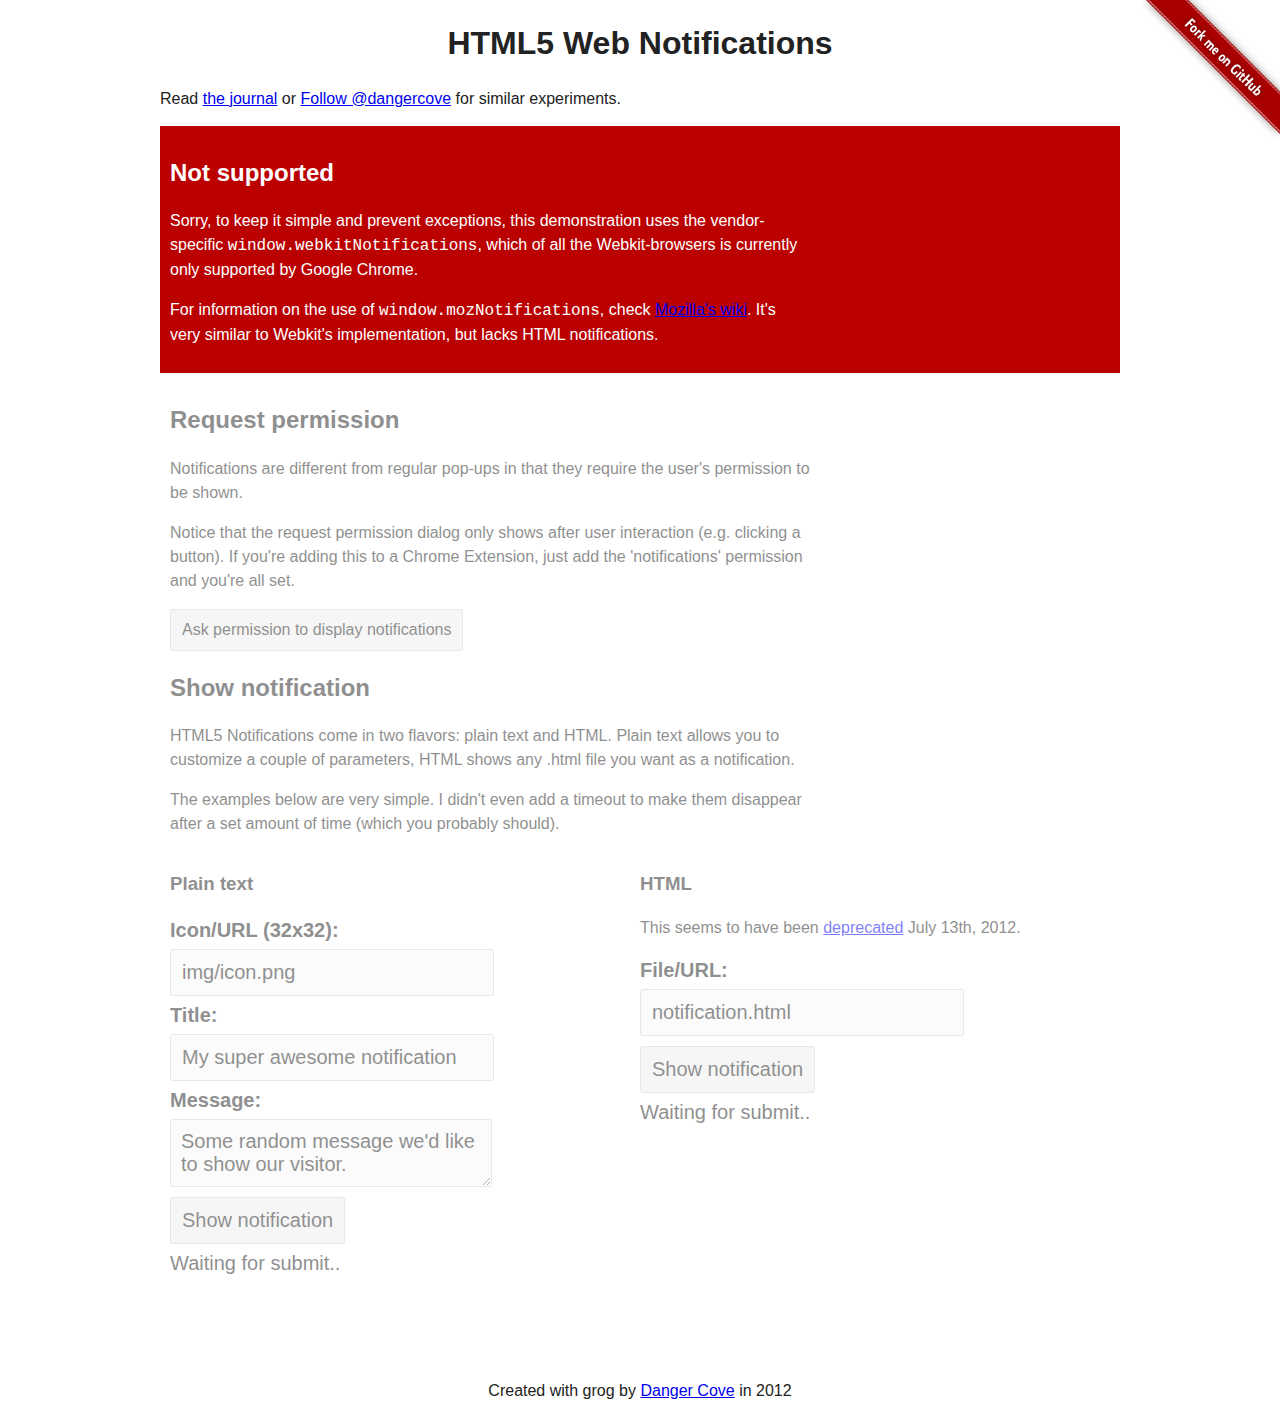
<file: index.html>
<!doctype html>
<!--[if lt IE 7]> <html class="no-js lt-ie9 lt-ie8 lt-ie7" lang="en"> <![endif]-->
<!--[if IE 7]>    <html class="no-js lt-ie9 lt-ie8" lang="en"> <![endif]-->
<!--[if IE 8]>    <html class="no-js lt-ie9" lang="en"> <![endif]-->
<!--[if gt IE 8]><!--> <html class="no-js" lang="en"> <!--<![endif]-->
<head>
  <meta charset="utf-8">

  <meta http-equiv="X-UA-Compatible" content="IE=edge,chrome=1">

  <title>HTML5 Web Notifications demo by Danger Cove</title>
  <meta name="description" content="This tiny website demonstrates the use of HTML5 notifications.">

  <meta name="viewport" content="width=device-width">

  <!-- Place favicon.ico and apple-touch-icon.png in the root directory: mathiasbynens.be/notes/touch-icons -->
  <link rel="stylesheet" href="http://fonts.googleapis.com/css?family=Crimson+Text">
  <link rel="stylesheet" href="css/style.css">

  <script src="js/libs/modernizr-2.5.0.min.js"></script>
</head>
<body>
  <!--[if lt IE 7]><p class=chromeframe>Your browser is <em>ancient!</em> <a href="http://browsehappy.com/">Upgrade to a different browser</a> or <a href="http://www.google.com/chromeframe/?redirect=true">install Google Chrome Frame</a> to experience this site.</p><![endif]-->
  <a href="https://github.com/DangerCove/html5-notifications"><img style="position: absolute; top: 0; right: 0; border: 0;" src="img/forkme_right_red_aa0000.png" alt="Fork me on GitHub"></a>
  <header class="container">
    <h1>HTML5 Web Notifications</h1>
    <p>Read <a href="http://dangercove.com/blog">the journal</a> or <a href="https://twitter.com/dangercove" class="twitter-follow-button" data-show-count="false">Follow @dangercove</a> for similar experiments.</p>
  </header>
  <div id="content" role="main" class="container">
    <div id="not_supported">
      <h2>Not supported</h2>
      <p>Sorry, to keep it simple and prevent exceptions, this demonstration uses the vendor-specific <code>window.webkitNotifications</code>, which of all the Webkit-browsers is currently only supported by Google Chrome.</p>
      <p>For information on the use of <code>window.mozNotifications</code>, check <a href="https://wiki.mozilla.org/Services/Notifications/Push/API" target="_blank">Mozilla's wiki</a>. It's very similar to Webkit's implementation, but lacks HTML notifications.</p>
    </div>
    <div id="blocked">
      <h2>Blocked</h2>
      <p>Sorry, you've blocked notifications for this page. Copy the url below to your address bar, remove the block and try again :).</p>
      <input type="text" value="chrome://settings/contentExceptions#notifications">
    </div>
    <div id="supported">
      <section class="needs_support inactive">
      <h2>Request permission</h2>
        <p>Notifications are different from regular pop-ups in that they require the user's permission to be shown.</p>
        <p>Notice that the request permission dialog only shows after user interaction (e.g. clicking a button). If you're adding this to a Chrome Extension, just add the 'notifications' permission and you're all set.</p>
        <input id="ask_permission" type="button" value="Ask permission to display notifications">
      </section>
      <section class="needs_permission inactive">
        <h2>Show notification</h2>
        <p>HTML5 Notifications come in two flavors: plain text and HTML. Plain text allows you to customize a couple of parameters, HTML shows any .html file you want as a notification.</p>
        <p>The examples below are very simple. I didn't even add a timeout to make them disappear after a set amount of time (which you probably should).</p>
        <div class="notification_forms clearfix">
          <div id="plain_notification">
            <h3>Plain text</h3>
            <form id="plain_form" action="#" method="post">
              <fieldset>
                <label for="plain_icon">Icon/URL (32x32):</label>
                <input id="plain_icon" name="plain_icon" type="text" value="img/icon.png">
                <label for="plain_title">Title:</label>
                <input id="plain_title" name="plain_title" type="text" value="My super awesome notification">
                <label for="plain_message">Message:</label>
                <textarea id="plain_message" name="plain_message">Some random message we'd like to show our visitor.</textarea>
                <input id="plain_submit" name="plain_submit" type="submit" value="Show notification" class="submit">
                <div id="plain_debug" class="debug">Waiting for submit..<br></div>
              </fieldset>
            </form>
          </div>
          <div id="html_notification">
            <h3>HTML</h3>
            <p>This seems to have been <a href="https://code.google.com/p/chromium/issues/detail?id=137297">deprecated</a> July 13th, 2012.</p>
            <form id="html_form" action="#" method="post">
              <fieldset>
                <label for="html_file">File/URL:</label>
                <input id="html_file" name="html_file" type="text" value="notification.html">
                <input id="html_submit" name="html_submit" type="submit" value="Show notification" class="submit">
                <div id="html_debug" class="debug">Waiting for submit..<br></div>
              </fieldset>
            </form>
          </div>
        </div>
      </section>
    </div>
  </div>
  <footer class="container">
    <p>Created with grog by <a href="http://dangercove.com" target="_blank">Danger Cove</a> in 2012</p>
  </footer>

  <script src="//ajax.googleapis.com/ajax/libs/jquery/1.7.1/jquery.min.js"></script>
  <script>window.jQuery || document.write('<script src="js/libs/jquery-1.7.1.min.js"><\/script>')</script>

  <script src="js/plugins.js"></script>
  <script src="js/script.js"></script>

  <script>
    var _gaq=[['_setAccount','UA-27275793-4'],['_trackPageview']];
    (function(d,t){var g=d.createElement(t),s=d.getElementsByTagName(t)[0];
    g.src=('https:'==location.protocol?'//ssl':'//www')+'.google-analytics.com/ga.js';
    s.parentNode.insertBefore(g,s)}(document,'script'));
  </script>

  <script>!function(d,s,id){var js,fjs=d.getElementsByTagName(s)[0],p=/^http:/.test(d.location)?'http':'https';if(!d.getElementById(id)){js=d.createElement(s);js.id=id;js.src=p+'://platform.twitter.com/widgets.js';fjs.parentNode.insertBefore(js,fjs);}}(document, 'script', 'twitter-wjs');</script>

</body>
</html>
</file>
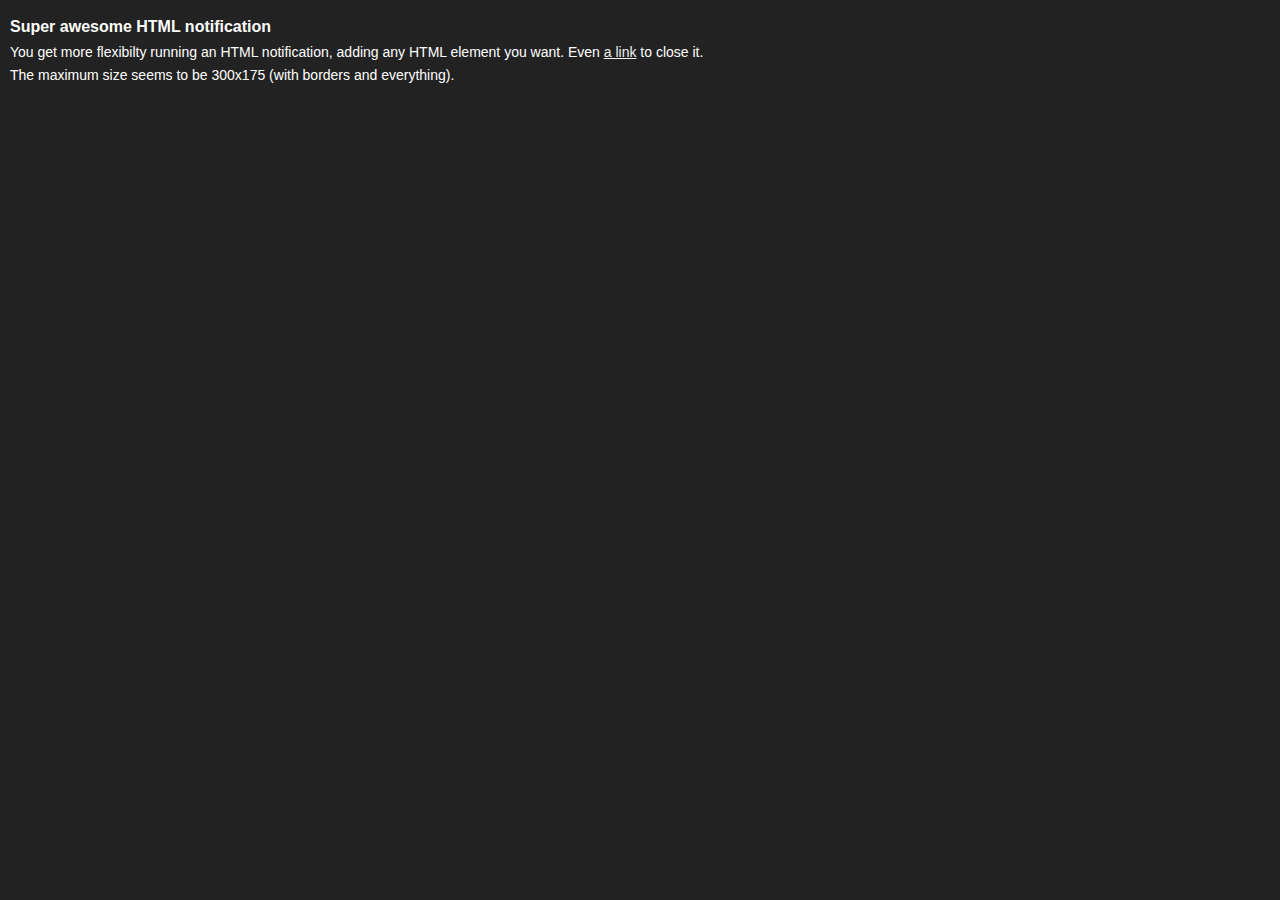
<file: notification.html>
<!doctype html>
<html>
  <head>
    <title>Notification by Danger Cove</title>
    <style>
      * { margin: 0; padding: 0; }
      body { padding: 10px; background: #222; color: #fff; font-family: Arial; font-size: 14px; }
      h1 { font-size: 16px; }
      h1, p { margin: 0.5em 0; }
      a { color: #eee; }
    </style>
    <script src="//ajax.googleapis.com/ajax/libs/jquery/1.7.1/jquery.min.js"></script>
    <script>
      $(document).ready(function() {
        $('#close').click(function(e) {
          e.preventDefault();
          window.close();
        });
      });
    </script>
  </head>
  <body>
    <h1>Super awesome HTML notification</h1>
    <p>You get more flexibilty running an HTML notification, adding any HTML element you want. Even <a href="#" id="close">a link</a> to close it.</p>
    <p>The maximum size seems to be 300x175 (with borders and everything).</p>
  </body>
</html>
</file>
<file: css/style.css>
article, aside, details, figcaption, figure, footer, header, hgroup, nav, section { display: block; }
audio, canvas, video { display: inline-block; *display: inline; *zoom: 1; }
audio:not([controls]) { display: none; }
[hidden] { display: none; }


html { font-size: 100%; -webkit-text-size-adjust: 100%; -ms-text-size-adjust: 100%; }

html, button, input, select, textarea { font-family: sans-serif; color: #222; }

body { margin: 0; font-size: 1em; line-height: 1.4; }


::-moz-selection { background: #fe57a1; color: #fff; text-shadow: none; }
::selection { background: #fe57a1; color: #fff; text-shadow: none; }


a { color: #00e; }
a:visited { color: #551a8b; }
a:hover { color: #06e; }
a:focus { outline: thin dotted; }

a:hover, a:active { outline: 0; }


abbr[title] { border-bottom: 1px dotted; }

b, strong { font-weight: bold; }

blockquote { margin: 1em 40px; }

dfn { font-style: italic; }

hr { display: block; height: 1px; border: 0; border-top: 1px solid #ccc; margin: 1em 0; padding: 0; }

ins { background: #ff9; color: #000; text-decoration: none; }

mark { background: #ff0; color: #000; font-style: italic; font-weight: bold; }

pre, code, kbd, samp { font-family: monospace, serif; _font-family: 'courier new', monospace; font-size: 1em; }

pre { white-space: pre; white-space: pre-wrap; word-wrap: break-word; }

q { quotes: none; }
q:before, q:after { content: ""; content: none; }

small { font-size: 85%; }

sub, sup { font-size: 75%; line-height: 0; position: relative; vertical-align: baseline; }
sup { top: -0.5em; }
sub { bottom: -0.25em; }


ul, ol { margin: 1em 0; padding: 0 0 0 40px; }
dd { margin: 0 0 0 40px; }
nav ul, nav ol { list-style: none; list-style-image: none; margin: 0; padding: 0; }


img { border: 0; -ms-interpolation-mode: bicubic; vertical-align: middle; }

svg:not(:root) { overflow: hidden; }


figure { margin: 0; }


form { margin: 0; }
fieldset { border: 0; margin: 0; padding: 0; }

label { cursor: pointer; }

legend { border: 0; *margin-left: -7px; padding: 0; white-space: normal; }

button, input, select, textarea { font-size: 100%; margin: 0; vertical-align: baseline; *vertical-align: middle; }

button, input { line-height: normal; }

button, input[type="button"], input[type="reset"], input[type="submit"] { cursor: pointer; -webkit-appearance: button; *overflow: visible; }

button[disabled], input[disabled] { cursor: default; }

input[type="checkbox"], input[type="radio"] { box-sizing: border-box; padding: 0; *width: 13px; *height: 13px; }
input[type="search"] { -webkit-appearance: textfield; -moz-box-sizing: content-box; -webkit-box-sizing: content-box; box-sizing: content-box; }
input[type="search"]::-webkit-search-decoration, input[type="search"]::-webkit-search-cancel-button { -webkit-appearance: none; }

button::-moz-focus-inner, input::-moz-focus-inner { border: 0; padding: 0; }

textarea { overflow: auto; vertical-align: top; resize: vertical; }

input:valid, textarea:valid {  }
input:invalid, textarea:invalid { background-color: #f0dddd; }


table { border-collapse: collapse; border-spacing: 0; }
td { vertical-align: top; }


.chromeframe { margin: 0.2em 0; background: #ccc; color: black; padding: 0.2em 0; }



h1, footer { text-align: center; }

.container { width: 960px; margin: 0 auto; }

#content > * { padding: 10px; }
#content p { max-width: 40em; line-height: 150%; }

#not_supported, #blocked { display: none; background: #bb0000; color: #fff; }
#blocked input { width: 50%; }

.inactive { opacity: 0.5; }

fieldset, form input, form label, form textarea { width: 300px; margin: 5px 0; font-size: 20px; }
input, textarea { padding: 10px; }
label { font-weight: bold; }

.submit { width: auto; }
.debug { height: 100px; overflow: auto; }

.notification_forms > * { width: 50%; float: left; }



@media only screen and (min-width: 35em) {
}

@media only screen and (max-width: 960px) {
  .container { width: 100%; }
  .notification_forms > * { width: 100%; float: none; }
}


.ir { display: block; border: 0; text-indent: -999em; overflow: hidden; background-color: transparent; background-repeat: no-repeat; text-align: left; direction: ltr; *line-height: 0; }
.ir br { display: none; }

.hidden { display: none !important; visibility: hidden; }

.visuallyhidden { border: 0; clip: rect(0 0 0 0); height: 1px; margin: -1px; overflow: hidden; padding: 0; position: absolute; width: 1px; }

.visuallyhidden.focusable:active, .visuallyhidden.focusable:focus { clip: auto; height: auto; margin: 0; overflow: visible; position: static; width: auto; }

.invisible { visibility: hidden; }

.clearfix:before, .clearfix:after { content: ""; display: table; }
.clearfix:after { clear: both; }
.clearfix { *zoom: 1; }



@media print {
  * { background: transparent !important; color: black !important; box-shadow:none !important; text-shadow: none !important; filter:none !important; -ms-filter: none !important; }
  a, a:visited { text-decoration: underline; }
  a[href]:after { content: " (" attr(href) ")"; }
  abbr[title]:after { content: " (" attr(title) ")"; }
  .ir a:after, a[href^="javascript:"]:after, a[href^="#"]:after { content: ""; }
  pre, blockquote { border: 1px solid #999; page-break-inside: avoid; }
  thead { display: table-header-group; }
  tr, img { page-break-inside: avoid; }
  img { max-width: 100% !important; }
  @page { margin: 0.5cm; }
  p, h2, h3 { orphans: 3; widows: 3; }
  h2, h3 { page-break-after: avoid; }
}
</file>
